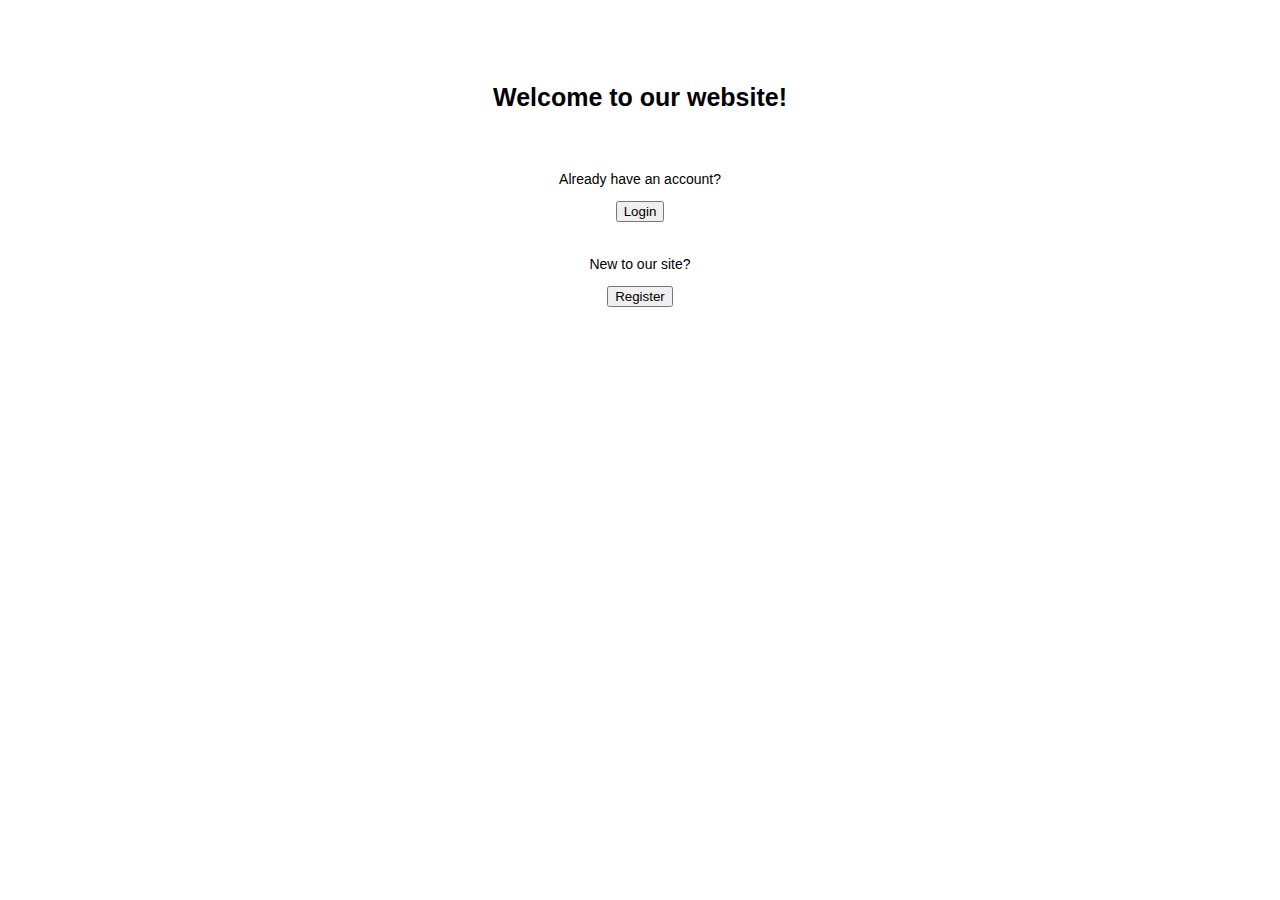
<file: index.html>
<html lang="en">
  <head>
    <meta charset="UTF-8" />
    <meta http-equiv="X-UA-Compatible" content="IE=edge" />
    <meta name="viewport" content="width=device-width, initial-scale=1.0" />
    <title>Home</title>
    <link
      href="https://cdn.jsdelivr.net/npm/bootstrap@5.0.2/dist/css/bootstrap.min.css"
      rel="stylesheet"
      integrity="sha384-EVSTQN3/azprG1Anm3QDgpJLIm9Nao0Yz1ztcQTwFspd3yD65VohhpuuCOmLASjC"
      crossorigin="anonymous"
    />
    <link rel="stylesheet" href="css/index.css" />
  </head>
  <body>
    <div class="home-info">
      <p class="welcome">Welcome to our website!</p>
      <p class="login">Already have an account?</p>
      <a href="login.html">
        <button class="login-btn">Login</button>
      </a>
      <p class="register">New to our site?</p>
      <a href="register.html">
        <button class="register-btn">Register</button>
      </a>
    </div>
  </body>
</html>
</file>
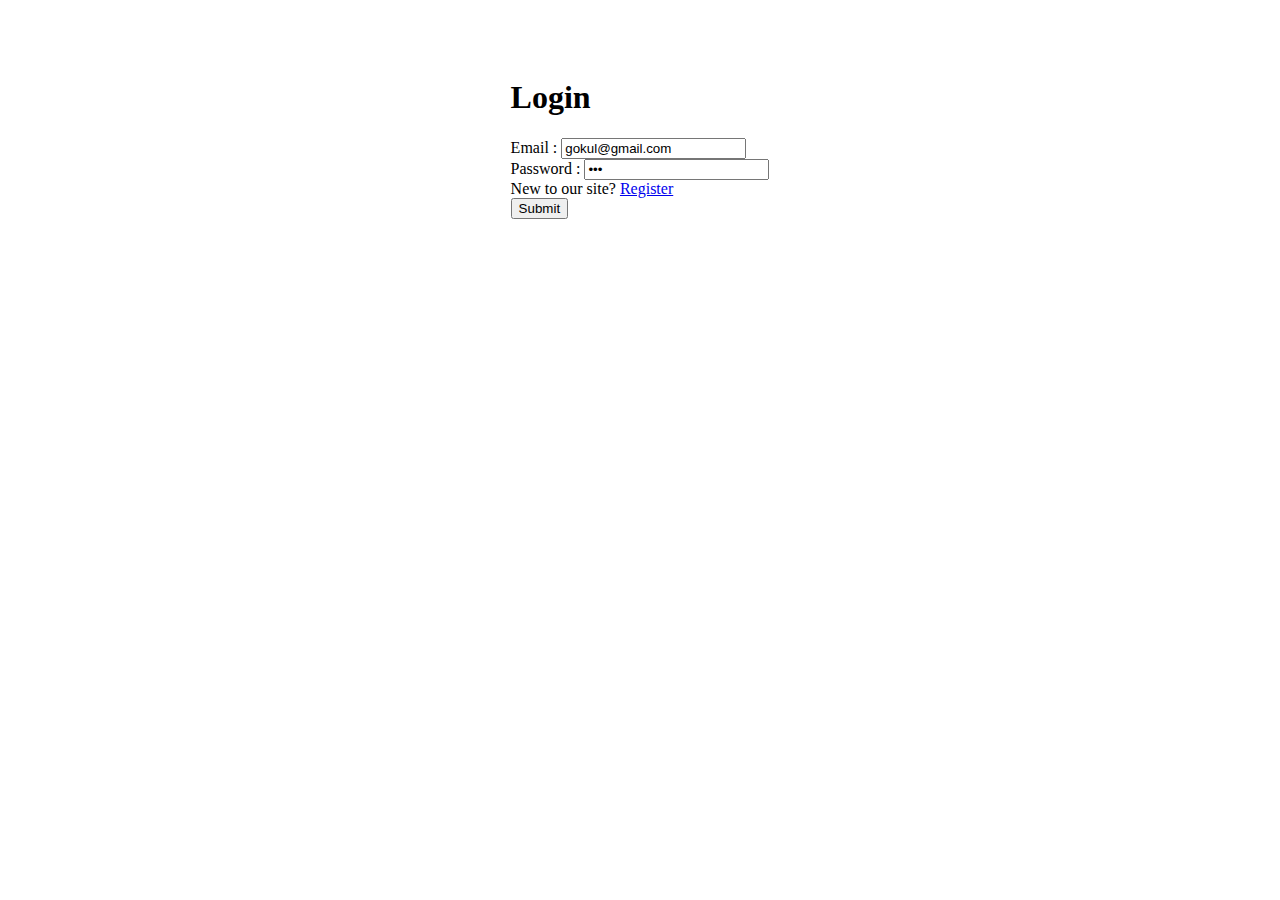
<file: login.html>
<!DOCTYPE html>
<html lang="en">
  <head>
    <meta charset="UTF-8" />
    <meta http-equiv="X-UA-Compatible" content="IE=edge" />
    <meta name="viewport" content="width=device-width, initial-scale=1.0" />
    <link rel="stylesheet" href="./css/login.css" />
    <link
      href="https://cdn.jsdelivr.net/npm/bootstrap@5.0.2/dist/css/bootstrap.min.css"
      rel="stylesheet"
      integrity="sha384-EVSTQN3/azprG1Anm3QDgpJLIm9Nao0Yz1ztcQTwFspd3yD65VohhpuuCOmLASjC"
      crossorigin="anonymous"
    />
    <script src="https://code.jquery.com/jquery-3.6.0.min.js"></script>
    <script src="./js/login.js"></script>
    <title>Login</title>
  </head>
  <body>
    <div class="user-details">
      <form id="my-form">
        <h1 class="h2 text-center">Login</h1>
        <div class="mb-3">
          <label for="email" class="form-label">Email :</label>
          <input
            type="email"
            class="form-control"
            id="email"
            name="email"
            placeholder="name@example.com"
            value="gokul@gmail.com"
          />
        </div>
        <div class="mb-3">
          <label for="password" class="form-label">Password :</label>
          <input
            type="password"
            class="form-control"
            id="password"
            name="password"
            placeholder="Password"
            value="123"
          />
        </div>
        <div>New to our site? <a href="register.html">Register</a></div>
        <button type="submit">Submit</button>
      </form>
    </div>
  </body>
</html>
</file>
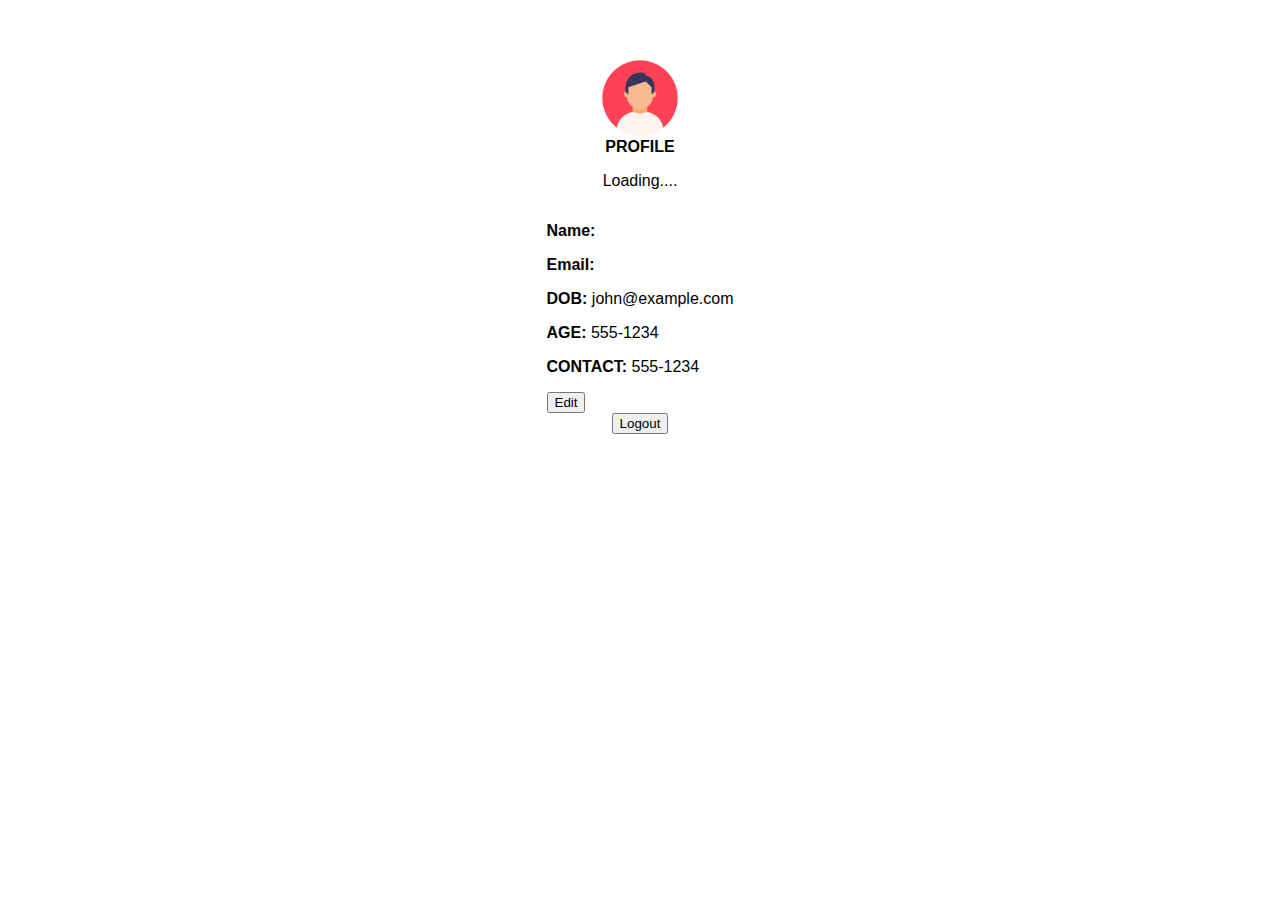
<file: profile.html>
<html lang="en">
  <head>
    <meta charset="UTF-8" />
    <meta http-equiv="X-UA-Compatible" content="IE=edge" />
    <meta name="viewport" content="width=device-width, initial-scale=1.0" />
    <title>Profile</title>
    <script src="https://code.jquery.com/jquery-3.6.0.min.js"></script>
    <script src="./js/profile.js" defer></script>
    <link rel="stylesheet" href="css/profile.css" />
    <link
      href="https://cdn.jsdelivr.net/npm/bootstrap@5.0.2/dist/css/bootstrap.min.css"
      rel="stylesheet"
      integrity="sha384-EVSTQN3/azprG1Anm3QDgpJLIm9Nao0Yz1ztcQTwFspd3yD65VohhpuuCOmLASjC"
      crossorigin="anonymous"
    />
  </head>
  <body>
    <div class="container-fluid">
    <div class="user-profile">
      <div class="profile-img"><img src="assets/Profile-Icon.png" alt="img" width="80px" height="80px"></img></div>
      <div class="heading">PROFILE</div>
      <div id="loading-message"><p>Loading....</p></div>

    <!-- view mode -->
    <div class="view-mode">
      <p><strong>Name:</strong></p>
      <p><strong>Email:</strong></p>
      <p><strong>DOB:</strong> john@example.com</p>
      <p><strong>AGE:</strong> 555-1234</p>
      <p><strong>CONTACT:</strong> 555-1234</p>
      <button class="edit-btn">Edit</button>
    </div>

    <!-- edit mode -->
    <div class="edit-mode" style="display: none">
      <label for="email-input"><strong>Email:</strong></label>
      <input type="text" id="email-input" disabled />
      <br />
      <label for="dob-input"><strong>DOB:</strong></label>
      <input type="text" id="dob-input" />
      <br />
      <label for="age-input"><strong>AGE:</strong></label>
      <input type="text" id="age-input" />
      <br />
      <label for="contact-input"><strong>CONTACT:</strong></label>
      <input type="text" id="contact-input" />
      <br />
      <button class="save-btn">Save</button>
      <button class="cancel-btn">Cancel</button>
    </div>

    <button class="logout-button" id="logout-button">Logout</button>
    </div>
  </div>
  </body>
</html>
</file>
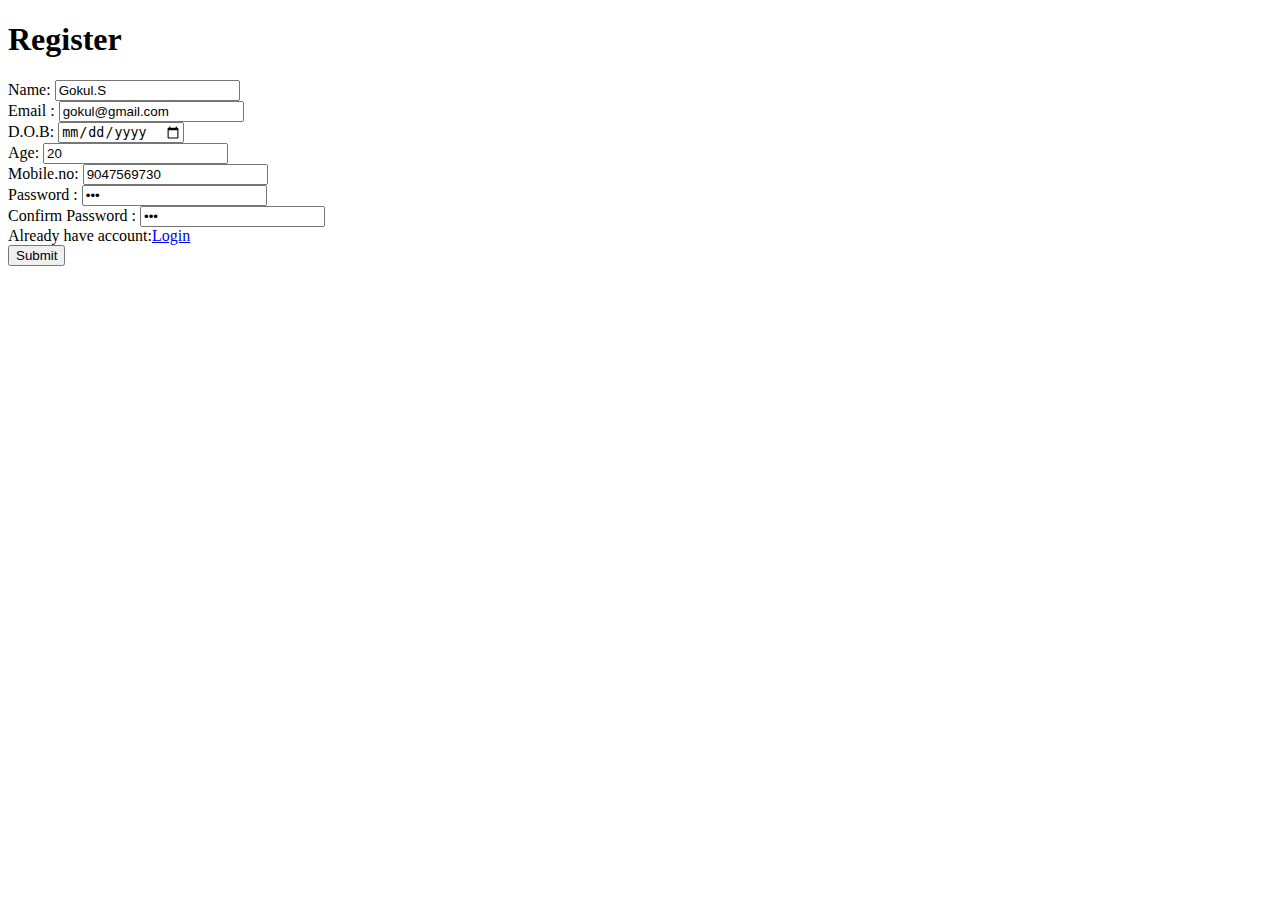
<file: register.html>
<!DOCTYPE html>
<html lang="en">
  <head>
    <meta charset="UTF-8" />
    <meta http-equiv="X-UA-Compatible" content="IE=edge" />
    <meta name="viewport" content="width=device-width, initial-scale=1.0" />
    <script src="https://code.jquery.com/jquery-3.6.0.min.js"></script>
    <link
      href="https://cdn.jsdelivr.net/npm/bootstrap@5.0.2/dist/css/bootstrap.min.css"
      rel="stylesheet"
      integrity="sha384-EVSTQN3/azprG1Anm3QDgpJLIm9Nao0Yz1ztcQTwFspd3yD65VohhpuuCOmLASjC"
      crossorigin="anonymous"
    />
    <title>Register</title>
  </head>
  <body>
    <div class="d-flex justify-content-center">
      <form id="register-form">
        <h1 class="h1 text">Register</h1>
        <div class="mb-3">
          <label for="name" class="form-label">Name:</label>
          <input
            type="text"
            class="form-input"
            id="name"
            name="name"
            placeholder="Gokul.S"
            value="Gokul.S"
          />
        </div>
        <div class="mb-3">
          <label for="email" class="form-label">Email :</label>
          <input
            type="email"
            class="form-input"
            id="email"
            name="email"
            placeholder="name@example.com"
            value="gokul@gmail.com"
          />
        </div>
        <div class="mb-3">
          <label for="dob" class="form-label">D.O.B:</label>
          <input type="date" class="form-input" id="dob" name="dob" />
        </div>
        <div class="mb-3">
          <label for="age" class="form-label">Age:</label>
          <input
            type="text"
            class="form-input"
            id="age"
            name="age"
            placeholder="19"
            value="20"
          />
        </div>
        <div class="mb-3">
          <label for="mobile" class="form-label">Mobile.no:</label>
          <input
            type="text"
            class="form-input"
            id="mobile"
            name="mobile"
            placeholder="9047569730"
            value="9047569730"
          />
        </div>
        <div class="mb-3">
          <label for="password" class="form-label">Password :</label>
          <input
            type="password"
            class="form-input"
            id="password"
            name="password"
            placeholder="Password"
            value="123"
          />
        </div>
        <div>
          <label for="confirm-password" class="form-label"
            >Confirm Password :</label
          >
          <input
            type="password"
            class="form-input"
            id="confirm-password"
            name="password"
            placeholder="Confirm Password"
            value="123"
          />
        </div>
        <div>Already have account:<a href="login.html">Login</a></div>
        <button type="submit">Submit</button>
      </form>
    </div>
  </body>
  <script src="./js/register.js"></script>
</html>
</file>
<file: css/index.css>
.home-info {
  display: flex;
  flex-direction: column;
  padding-top: 50px;
  align-items: center;
  justify-content: center;
  border: 2px;
}
.welcome {
  font-size: 25px;
  font-family: "Lucida Sans", "Lucida Sans Regular", "Lucida Grande",
    "Lucida Sans Unicode", Geneva, Verdana, sans-serif;
  font-weight: bold;
}
.login,
.register {
  padding-top: 20px;
  font-family: "Lucida Sans", "Lucida Sans Regular", "Lucida Grande",
    "Lucida Sans Unicode", Geneva, Verdana, sans-serif;
  font-weight: lighter;
  font-size: 14px;
}
</file>
<file: css/login.css>
.user-details {
  display: flex;
  flex-direction: column;
  align-items: center;
  justify-content: center;
  padding-top: 50px;
}
.user-name,
.user-mail,
.user-password {
  padding-bottom: 20px;
  font-family: "Lucida Sans", "Lucida Sans Regular", "Lucida Grande",
    "Lucida Sans Unicode", Geneva, Verdana, sans-serif;
  font-weight: lighter;
}
.login {
  font-size: 30px;
  font-family: "Lucida Sans", "Lucida Sans Regular", "Lucida Grande",
    "Lucida Sans Unicode", Geneva, Verdana, sans-serif;
  font-weight: bold;
}
</file>
<file: css/profile.css>
.user-profile {
  display: flex;
  flex-direction: column;
  padding-top: 50px;
  align-items: center;
  justify-content: center;
}

p {
  font-family: "Lucida Sans", "Lucida Sans Regular", "Lucida Grande",
    "Lucida Sans Unicode", Geneva, Verdana, sans-serif;
  font-weight: normal;
}
.heading {
  font-family: "Lucida Sans", "Lucida Sans Regular", "Lucida Grande",
    "Lucida Sans Unicode", Geneva, Verdana, sans-serif;
  font-weight: bold;
}
</file>
